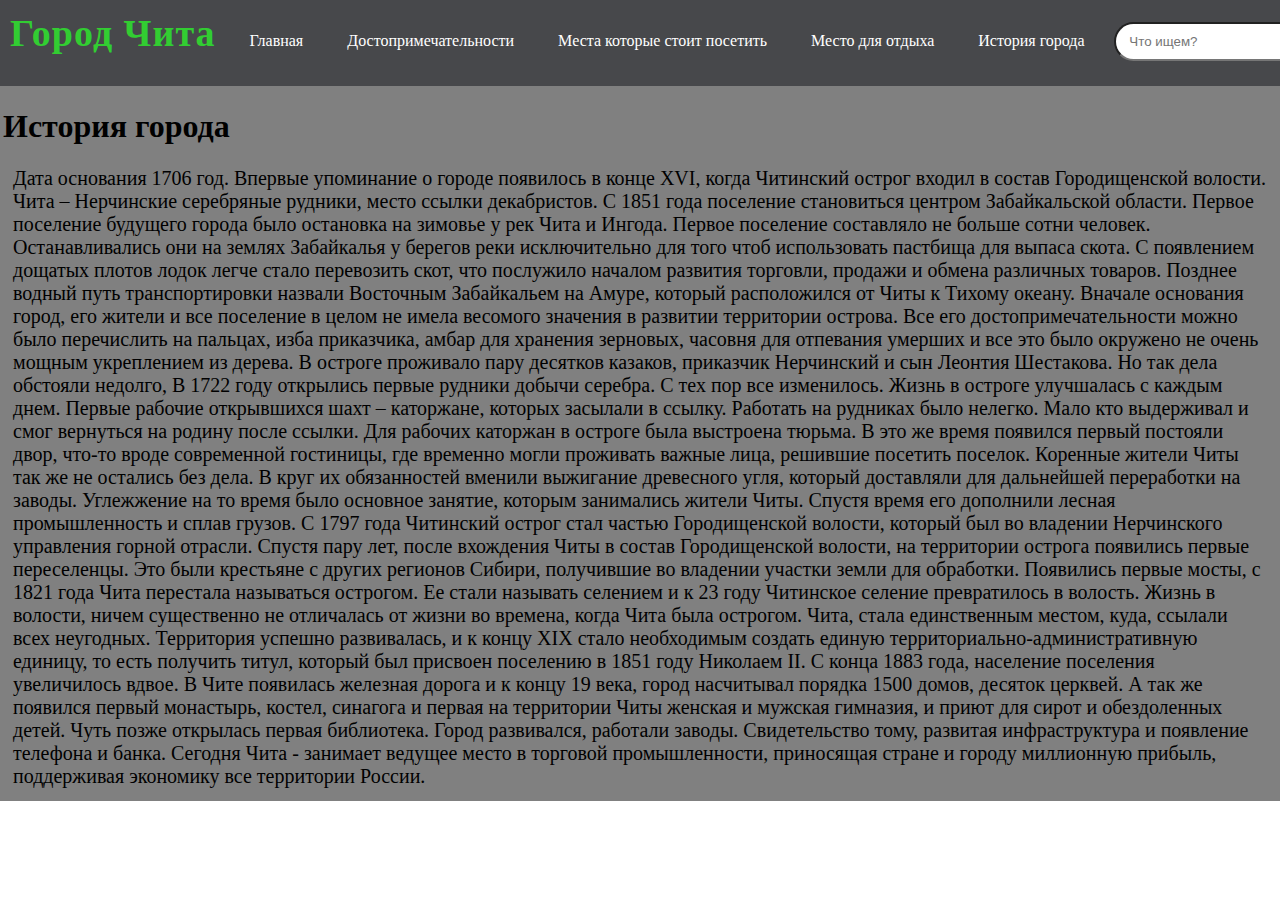
<file: history.html>
<!DOCTYPE html>
<html>
    <head>
        <meta charset="utf-8">
        <link href="style/styleA.css" rel="stylesheet">
        <title>История город</title>
    </head>
    <body>
        
        <div class="header">
            <h1 id="LText">Город Чита</h1>
            
            <a href="index.html" class="razdel">Главная</a>
            <a href="dostoprem.html" class="razdel">Достопримечательности</a>
            <a href="visit.html" class="razdel">Места которые стоит посетить</a>
            <a href="want.html" class="razdel">Место для отдыха</a>
            <a href="history.html" class="razdel">История города</a>
            
            <input type="text" placeholder=" Что ищем?">
            
        </div>
        <p>f</p>
            <p>f</p>
        <table id="historyT">
            <td>
                <h1>История города</h1>
        <p id="history">
Дата основания 1706 год.
 Впервые упоминание о городе появилось в конце XVI, когда Читинский острог входил в состав Городищенской волости. Чита – Нерчинские серебряные рудники, место ссылки декабристов. С 1851 года поселение становиться центром Забайкальской области.
Первое поселение будущего города было остановка на зимовье у рек Чита и Ингода. Первое поселение составляло не больше сотни человек. Останавливались они на землях Забайкалья у берегов реки исключительно для того чтоб использовать пастбища для выпаса скота. С появлением дощатых плотов лодок легче стало перевозить скот, что послужило началом развития торговли, продажи и обмена различных товаров. Позднее водный путь транспортировки назвали Восточным Забайкальем на Амуре, который расположился от Читы к Тихому океану. Вначале основания город, его жители и все поселение в целом не имела весомого значения в развитии территории острова. Все его достопримечательности можно было перечислить на пальцах, изба приказчика, амбар для хранения зерновых, часовня для отпевания умерших и все это было окружено не очень мощным укреплением из дерева. В остроге проживало пару десятков казаков, приказчик Нерчинский и сын Леонтия Шестакова.
 Но так дела обстояли недолго, В 1722 году открылись первые рудники добычи серебра. С тех пор все изменилось. Жизнь в остроге улучшалась с каждым днем. Первые рабочие открывшихся шахт – каторжане, которых засылали в ссылку. Работать на рудниках было нелегко. Мало кто выдерживал и смог вернуться на родину после ссылки.
Для рабочих каторжан в остроге была выстроена тюрьма. В это же время появился первый постояли двор, что-то вроде современной гостиницы, где временно могли проживать важные лица, решившие посетить поселок.
 Коренные жители Читы так же не остались без дела. В круг их обязанностей вменили выжигание древесного угля, который доставляли для дальнейшей переработки на заводы. Углежжение на то время было основное занятие, которым занимались жители Читы. Спустя время его дополнили лесная промышленность и сплав грузов.
 С 1797 года Читинский острог стал частью Городищенской волости, который был во владении Нерчинского управления горной отрасли. Спустя пару лет, после вхождения Читы в состав Городищенской волости, на территории острога появились первые переселенцы. Это были крестьяне с других регионов Сибири, получившие во владении участки земли для обработки. Появились первые мосты, с 1821 года Чита перестала называться острогом. Ее стали называть селением и к 23 году Читинское селение превратилось в волость.
 Жизнь в волости, ничем существенно не отличалась от жизни во времена, когда Чита была острогом. Чита, стала единственным местом, куда, ссылали всех неугодных.
 Территория успешно развивалась, и к концу XIX стало необходимым создать единую территориально-административную единицу, то есть получить титул, который был присвоен поселению в 1851 году Николаем II.
 С конца 1883 года, население поселения увеличилось вдвое. В Чите появилась железная дорога и к концу 19  века, город насчитывал порядка 1500 домов, десяток церквей. А так же появился первый монастырь, костел, синагога и первая на территории Читы женская и мужская гимназия, и приют для сирот и обездоленных детей.
 Чуть позже открылась первая библиотека. Город развивался, работали заводы. Свидетельство тому, развитая инфраструктура и появление телефона и банка.
 Сегодня Чита - занимает ведущее место в торговой промышленности, приносящая стране и городу миллионную прибыль, поддерживая экономику все территории России.

        </p>
            </td>
        </table>
    </body>
</html>
</file>
<file: style/styleA.css>
body{
    margin-bottom: 5px; 
    margin: 0px;
    padding: 0px;
}

.header{
    background-color: #47484BFF;
    height: 110px;
    position: fixed;
    width:  1500px;
    margin-top: -40px;
    padding: 0px
}

.razdel{
    display: inline-flex;
    
    padding: 10px;
    margin: 10px;
    
    color: white;
    
    font-family: Comic Sans MS;
    
    transition: 1s;

    
        
        
}
#LText{
    display: inline-flex;
    
    font-family: fantasy;
    font-size: 38px;
    
    padding: 10px;
    
    letter-spacing: 1px;
    
    color: limegreen
}

a{
    text-decoration: none
}

}

h1{
    font-family: fantasy;
    
}


input{
    padding: 10px;
    margin: 5px;
    
    border-radius: 30px;
    
    position: statics
    
}

.razdel:hover{
    color: black;
    font-size: 23px;
    transition: 1s;
    
    margin: 0px;
    padding: 0px
}

.logo{
    width: 80px;
    height: 100px ;
}

.don{
    display: inline-flex
}

img{
    padding: 10px
}

.text{
    font-family: fantasy;
    font-size: 20px
}

#historyT{
    border: 4px;
    border-color: red;
    background-color: gray;
    
    height: 600px
}

.header2{
    font-family: fantasy;
    font-size: 25px;
}

#f{
    margin: -1px
}


#history{
    font-family: fantasy;
    font-size: 20px;
    margin: 10px
}

.container_slider_css {
  margin: 50px auto;
  width: 700px;
  height: 500px;
  overflow: hidden;
  position: relative;
}

.photo_slider_css {
  position: absolute;
  animation: round 16s infinite;
  opacity: 0;
  width: 100%;
  height: 100%
}

@keyframes round { /*Слайды на главной*/
  25% {
    opacity: 1;
  }
  40% {
    opacity: 0;
  }
}


img:nth-child(1) {
  animation-delay: 8s;
}

img:nth-child(2) {
  animation-delay: 4s;
}

img:nth-child(3) {
  animation-delay: 0s;
}

@media(min-width:0px) and (max-width:320px) {
    /* совсем маленькие экраны андроидов */
    .container_slider_css{
          width: 80%;
          height: 190px;
    }
}
 
@media(min-width:321px) and (max-width:480px) {
    /* популярные разрешения смартфонов уже более позднего поколения андроид */
    .container_slider_css{
          width: 80%;
          height: 190px;
     }
}
</file>
